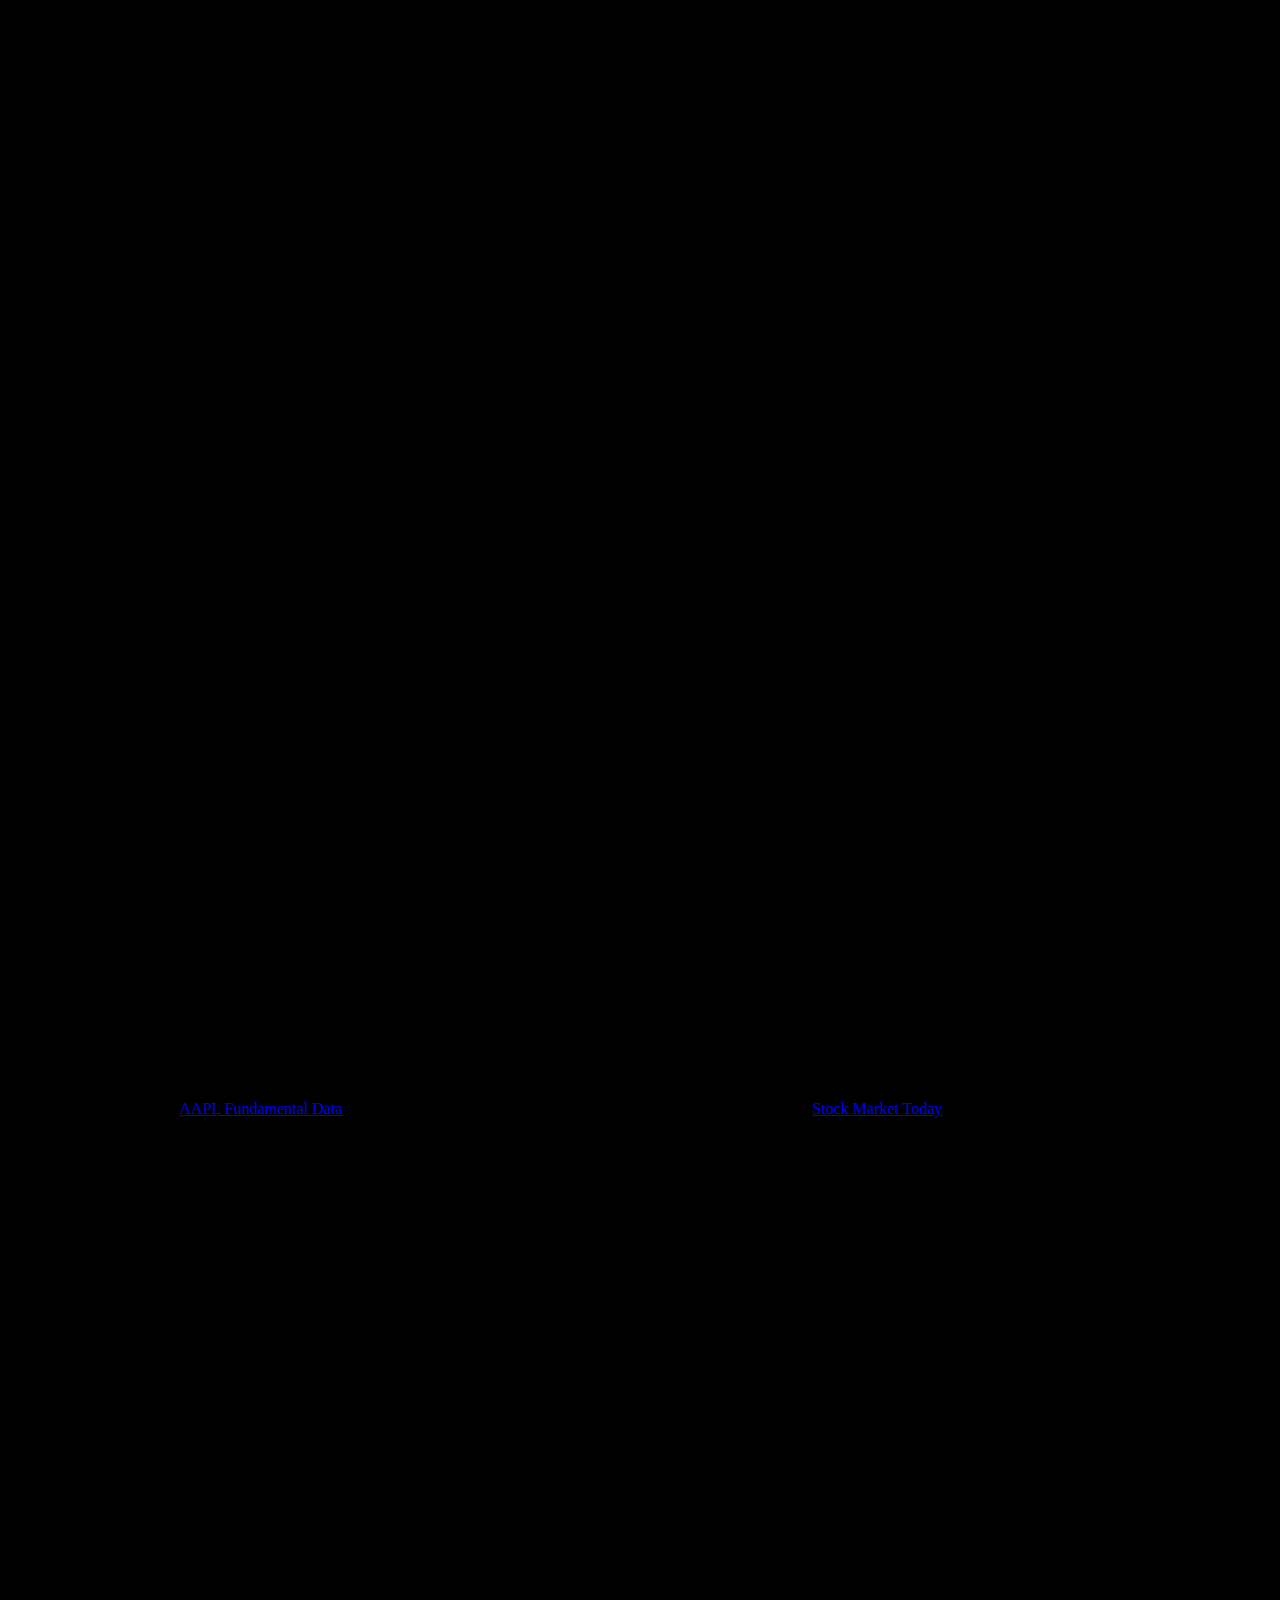
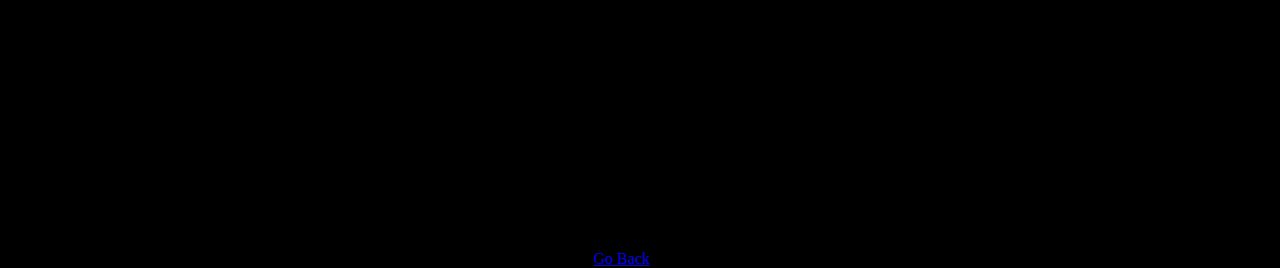
<file: AAPL.html>
<!doctype html>
<html lang="en">
  <head>
    <!-- Required meta tags -->
    <meta charset="utf-8">
    <meta name="viewport" content="width=device-width, initial-scale=1">

    <!-- Bootstrap CSS -->
    <link href="https://cdn.jsdelivr.net/npm/bootstrap@5.1.3/dist/css/bootstrap.min.css" rel="stylesheet" integrity="sha384-1BmE4kWBq78iYhFldvKuhfTAU6auU8tT94WrHftjDbrCEXSU1oBoqyl2QvZ6jIW3" crossorigin="anonymous">

    <title>AAPL</title>
    <style>
        #rd{
            position: absolute;
            right: 30px;
            top: 200px;
            
        }
        #st{
            position: absolute;
            left: 20px;
            
        }
        #symbol{
          position: absolute;
            right: 330px;
            top: 700px;
        }
        #fin{
          position: absolute;
          right: 830px;
          top: 1100px;
        }
        #sm{
          position: absolute;
          right: 230px;
          top: 1100px;
        }
        #fi{
            position: absolute;
          right: 630px;
          top: 1850px; 
        }
    </style>
  </head>
  <body style="background-color:black">
  <!-- TradingView Widget BEGIN -->
<div class="tradingview-widget-container">
    <div class="tradingview-widget-container__widget"></div>
    <div class="tradingview-widget-copyright"><a href="https://in.tradingview.com/symbols/NASDAQ-AAPL/" rel="noopener" target="_blank"><span class="blue-text"></span></a></div>
    <script type="text/javascript" src="https://s3.tradingview.com/external-embedding/embed-widget-symbol-info.js" async>
    {
    "symbol": "NASDAQ:AAPL",
    "width": 1360,
    "locale": "in",
    "colorTheme": "dark",
    "isTransparent": false
  }
    </script>
  </div>
  <!-- TradingView Widget END -->
  <!-- TradingView Widget BEGIN -->
<div class="tradingview-widget-container" id="st">
    <div class="tradingview-widget-container__widget"></div>
    <div class="tradingview-widget-copyright"><a href="https://in.tradingview.com/symbols/NASDAQ-AAPL/technicals/" rel="noopener" target="_blank"><span class="blue-text"></span></a></div>
    <script type="text/javascript" src="https://s3.tradingview.com/external-embedding/embed-widget-technical-analysis.js" async>
    {
    "interval": "1m",
    "width": 525,
    "isTransparent": false,
    "height": 500,
    "symbol": "NASDAQ:AAPL",
    "showIntervalTabs": true,
    "locale": "in",
    "colorTheme": "dark"
  }
    </script>
  </div>
  <!-- TradingView Widget END -->
  <!-- TradingView Widget BEGIN -->
<div class="tradingview-widget-container" id="rd">
    <div class="tradingview-widget-container__widget"></div>
    <div class="tradingview-widget-copyright"><a href="https://in.tradingview.com/symbols/NASDAQ-AAPL/" rel="noopener" target="_blank"><span class="blue-text"></span></a></div>
    <script type="text/javascript" src="https://s3.tradingview.com/external-embedding/embed-widget-symbol-profile.js" async>
    {
    "symbol": "NASDAQ:AAPL",
    "width": 680,
    "height": 510,
    "colorTheme": "dark",
    "isTransparent": false,
    "locale": "in"
  }
    </script>
  </div>
  <!-- TradingView Widget END -->
  <!-- TradingView Widget BEGIN -->
<div class="tradingview-widget-container" id="symbol">
  <div id="tradingview_6f5be"></div>
  <div class="tradingview-widget-copyright"><a href="https://in.tradingview.com/symbols/AAPL/" rel="noopener" target="_blank"><span class="blue-text"></span></a></div>
  <script type="text/javascript" src="https://s3.tradingview.com/tv.js"></script>
  <script type="text/javascript">
  new TradingView.MediumWidget(
  {
  "symbols": [
    [
      "Apple",
      "AAPL"
    ],
    [
      "Google",
      "GOOGL"
    ],
    [
      "Microsoft",
      "MSFT"
    ]
  ],
  "chartOnly": false,
  "width": 1000,
  "height": 400,
  "locale": "in",
  "colorTheme": "dark",
  "gridLineColor": "rgba(42 ,46, 57, 0)",
  "fontColor": "#787B86",
  "isTransparent": false,
  "autosize": false,
  "showFloatingTooltip": true,
  "scalePosition": "no",
  "scaleMode": "Normal",
  "fontFamily": "Trebuchet MS, sans-serif",
  "noTimeScale": false,
  "chartType": "area",
  "lineColor": "#2962FF",
  "bottomColor": "rgba(41, 98, 255, 0)",
  "topColor": "rgba(41, 98, 255, 0.3)",
  "container_id": "tradingview_6f5be"
}
  );
  </script>
</div>
<!-- TradingView Widget END -->
<!-- TradingView Widget BEGIN -->
<div class="tradingview-widget-container" id="fin">
  <div class="tradingview-widget-container__widget"></div>
  <div class="tradingview-widget-copyright"><a href="https://in.tradingview.com/symbols/NASDAQ-AAPL/financials-overview/" rel="noopener" target="_blank"><span class="blue-text">AAPL Fundamental Data</span></a> by TradingView</div>
  <script type="text/javascript" src="https://s3.tradingview.com/external-embedding/embed-widget-financials.js" async>
  {
  "symbol": "NASDAQ:AAPL",
  "colorTheme": "dark",
  "isTransparent": false,
  "largeChartUrl": "",
  "displayMode": "regular",
  "width": "500",
  "height": "830",
  "locale": "in"
}
  </script>
</div>
<!-- TradingView Widget END -->
<!-- TradingView Widget BEGIN -->
<div class="tradingview-widget-container" id="sm">
  <div class="tradingview-widget-container__widget"></div>
  <div class="tradingview-widget-copyright"><a href="https://in.tradingview.com/markets/stocks-india/" rel="noopener" target="_blank"><span class="blue-text">Stock Market Today</span></a> by TradingView</div>
  <script type="text/javascript" src="https://s3.tradingview.com/external-embedding/embed-widget-hotlists.js" async>
  {
  "colorTheme": "dark",
  "dateRange": "12M",
  "exchange": "BSE",
  "showChart": true,
  "locale": "in",
  "largeChartUrl": "",
  "isTransparent": false,
  "showSymbolLogo": false,
  "showFloatingTooltip": false,
  "width": "500",
  "height": "600",
  "plotLineColorGrowing": "rgba(41, 98, 255, 1)",
  "plotLineColorFalling": "rgba(41, 98, 255, 1)",
  "gridLineColor": "rgba(42, 46, 57, 0)",
  "scaleFontColor": "rgba(120, 123, 134, 1)",
  "belowLineFillColorGrowing": "rgba(41, 98, 255, 0.12)",
  "belowLineFillColorFalling": "rgba(41, 98, 255, 0.12)",
  "belowLineFillColorGrowingBottom": "rgba(41, 98, 255, 0)",
  "belowLineFillColorFallingBottom": "rgba(41, 98, 255, 0)",
  "symbolActiveColor": "rgba(41, 98, 255, 0.12)"
}
  </script>
</div>
<a href="index.php" class="btn btn-outline-warning" id="fi" >Go Back</a>
<!-- TradingView Widget END -->

    <!-- Optional JavaScript; choose one of the two! -->

    <!-- Option 1: Bootstrap Bundle with Popper -->
    <script src="https://cdn.jsdelivr.net/npm/bootstrap@5.1.3/dist/js/bootstrap.bundle.min.js" integrity="sha384-ka7Sk0Gln4gmtz2MlQnikT1wXgYsOg+OMhuP+IlRH9sENBO0LRn5q+8nbTov4+1p" crossorigin="anonymous"></script>

    <!-- Option 2: Separate Popper and Bootstrap JS -->
    <!--
    <script src="https://cdn.jsdelivr.net/npm/@popperjs/core@2.10.2/dist/umd/popper.min.js" integrity="sha384-7+zCNj/IqJ95wo16oMtfsKbZ9ccEh31eOz1HGyDuCQ6wgnyJNSYdrPa03rtR1zdB" crossorigin="anonymous"></script>
    <script src="https://cdn.jsdelivr.net/npm/bootstrap@5.1.3/dist/js/bootstrap.min.js" integrity="sha384-QJHtvGhmr9XOIpI6YVutG+2QOK9T+ZnN4kzFN1RtK3zEFEIsxhlmWl5/YESvpZ13" crossorigin="anonymous"></script>
    -->
  </body>
</html>
</file>
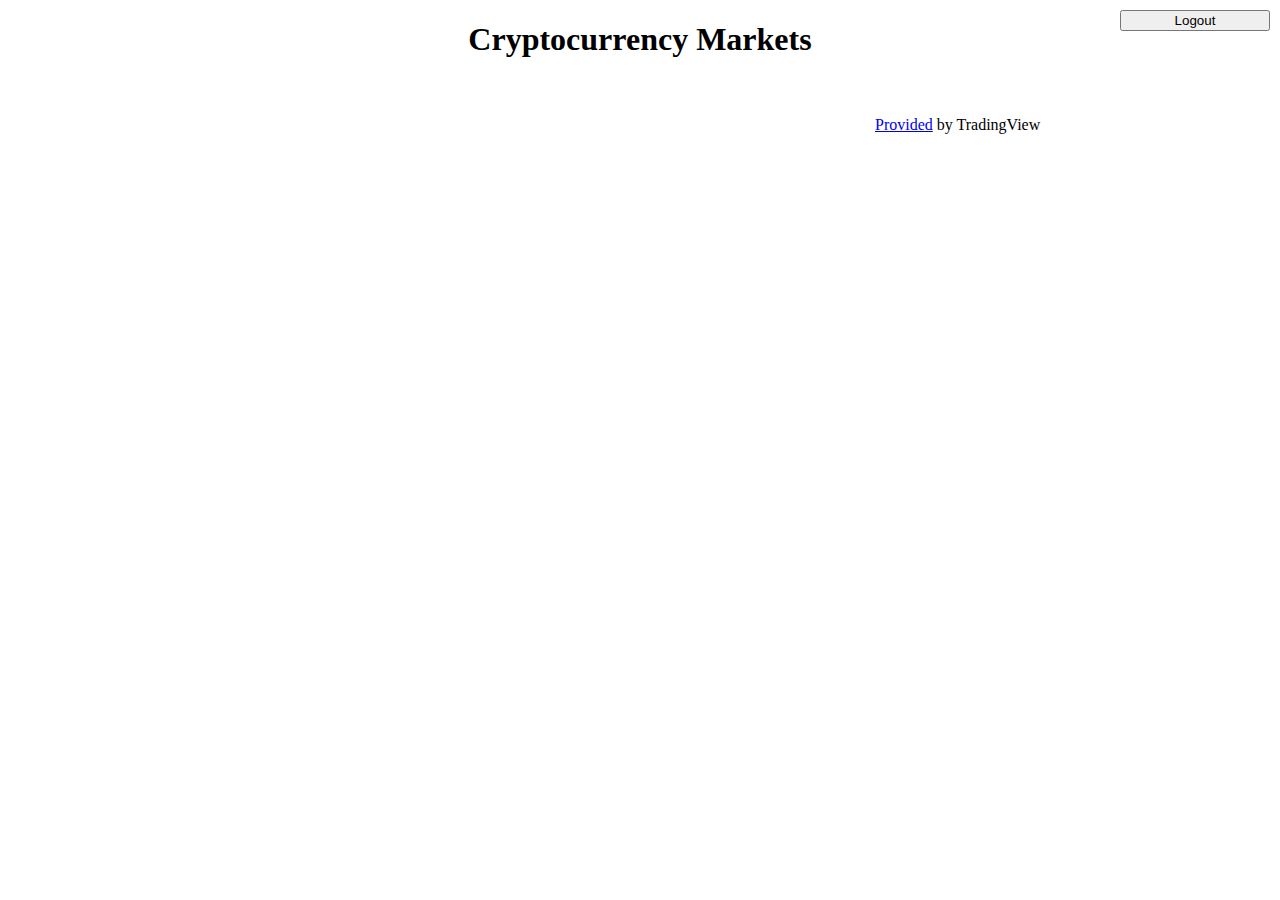
<file: crypto.html>
<!doctype html>
<html lang="en">
  <head>
    <!-- Required meta tags -->
    <meta charset="utf-8">
    <meta name="viewport" content="width=device-width, initial-scale=1">

    <!-- Bootstrap CSS -->
    <link href="https://cdn.jsdelivr.net/npm/bootstrap@5.1.3/dist/css/bootstrap.min.css" rel="stylesheet" integrity="sha384-1BmE4kWBq78iYhFldvKuhfTAU6auU8tT94WrHftjDbrCEXSU1oBoqyl2QvZ6jIW3" crossorigin="anonymous">

    <title>Crypto</title>
    <style>
        .tradingview-widget-container{
            position: absolute;
            right: 105px;
            width: 300px;
        }
        #dark{
          text-decoration: none;
          color:black;
        }
        #button1{
        position: absolute;
        right: 1210px;
        top:10px;
        width: 150px;
      }
      #button2{
        position: absolute;
        right: 10px;
        top:10px;
        width: 150px;
      }
    </style>
  </head>
  <body>
    <a href="index.php" class="btn btn-outline-success" id="button1" >Go Back</a>
    <!--<button type="button" class="btn btn-success" id="button1" onclick="index.php">Go Back</button>-->
      <h1 style="text-align:center">Cryptocurrency Markets </h1>
      <button type="button" class="btn btn-outline-success" id="button2"><a href="/soumya/form/logout.php" id="dark">Logout</a></button>
          <div class="darkmode-switch" id="darkmode-switch" onclick="myFunction()">
          <script>
function myFunction() {
   var element = document.body;
   element.classList.toggle("dark-mode");
}
</script>
      <br><br>
   <!-- TradingView Widget BEGIN -->
<div class="tradingview-widget-container">
    <div class="tradingview-widget-container__widget"></div>
    <div class="tradingview-widget-copyright"><a href="https://in.tradingview.com/markets/cryptocurrencies/prices-all/" rel="noopener" target="_blank"><span class="blue-text">Provided</span></a> by TradingView</div>
    <script type="text/javascript" src="https://s3.tradingview.com/external-embedding/embed-widget-screener.js" async>
    {
    "width"= "1000",
    "height"= "490",
    "defaultColumn"= "overview",
    "screener_type"= "crypto_mkt",
    "displayCurrency"= "USD",
    "colorTheme"= "dark",
    "locale"= "in"
  }
    </script>
  </div>
  <!-- TradingView Widget END -->

    <!-- Optional JavaScript; choose one of the two! -->

    <!-- Option 1: Bootstrap Bundle with Popper -->
    <script src="https://cdn.jsdelivr.net/npm/bootstrap@5.1.3/dist/js/bootstrap.bundle.min.js" integrity="sha384-ka7Sk0Gln4gmtz2MlQnikT1wXgYsOg+OMhuP+IlRH9sENBO0LRn5q+8nbTov4+1p" crossorigin="anonymous"></script>

    <!-- Option 2: Separate Popper and Bootstrap JS -->
    <!--
    <script src="https://cdn.jsdelivr.net/npm/@popperjs/core@2.10.2/dist/umd/popper.min.js" integrity="sha384-7+zCNj/IqJ95wo16oMtfsKbZ9ccEh31eOz1HGyDuCQ6wgnyJNSYdrPa03rtR1zdB" crossorigin="anonymous"></script>
    <script src="https://cdn.jsdelivr.net/npm/bootstrap@5.1.3/dist/js/bootstrap.min.js" integrity="sha384-QJHtvGhmr9XOIpI6YVutG+2QOK9T+ZnN4kzFN1RtK3zEFEIsxhlmWl5/YESvpZ13" crossorigin="anonymous"></script>
    -->
  </body>
</html>
</file>
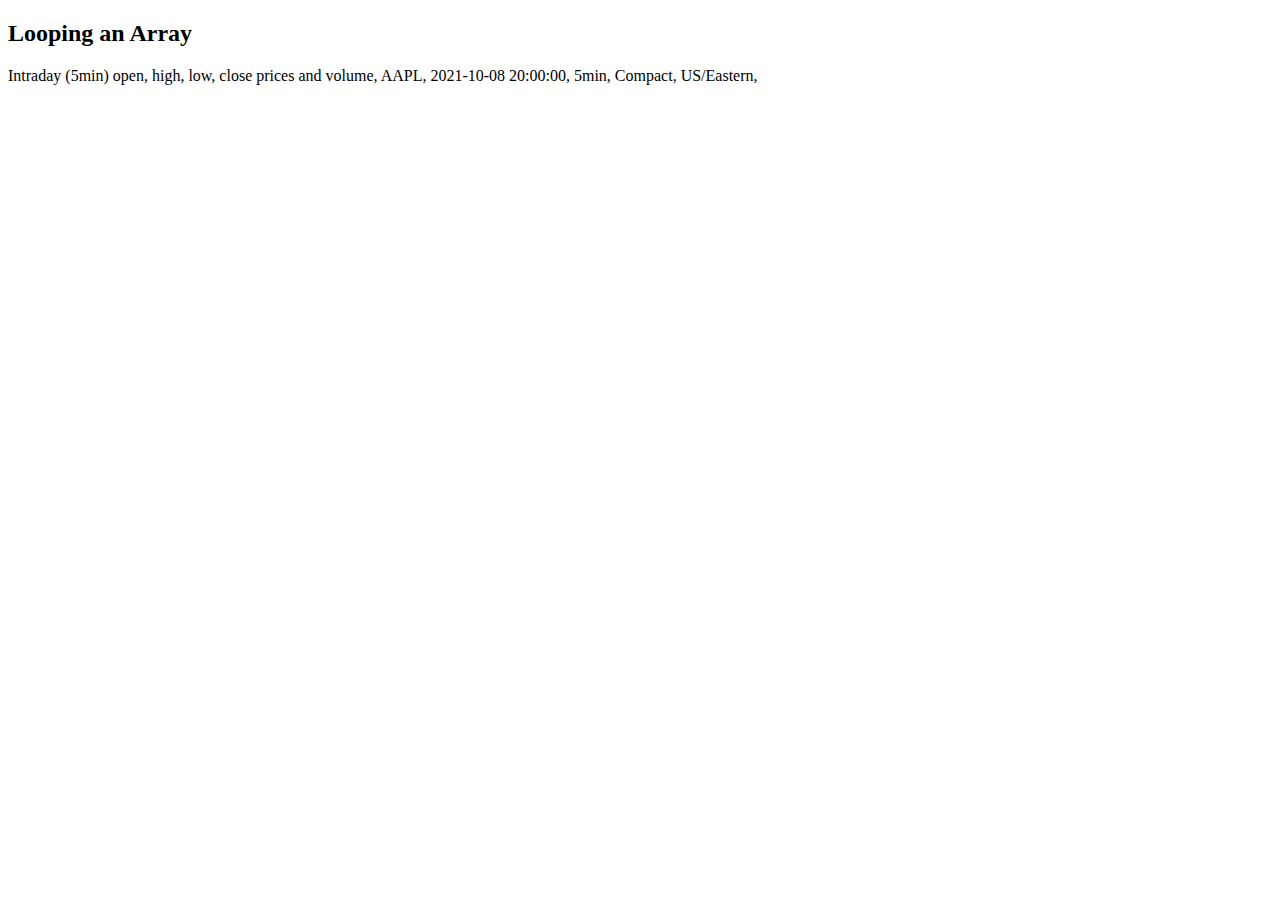
<file: test.html>
<!DOCTYPE html>
<html>
<body>

<h2>Looping an Array</h2>
<p id="demo"></p>

<script>
//const myJSON = '{"name":"John", "age":30, "cars":["Ford", "BMW", "Fiat"]}';
const myJSON ='{"data" :["Intraday (5min) open, high, low, close prices and volume","AAPL","2021-10-08 20:00:00","5min","Compact","US/Eastern"]}'
const myObj = JSON.parse(myJSON);

let text = "";
for (let i = 0; i < myObj.data.length; i++) {
  text += myObj.data[i] + ", ";
}

document.getElementById("demo").innerHTML = text;
</script>

</body>
</html>
</file>
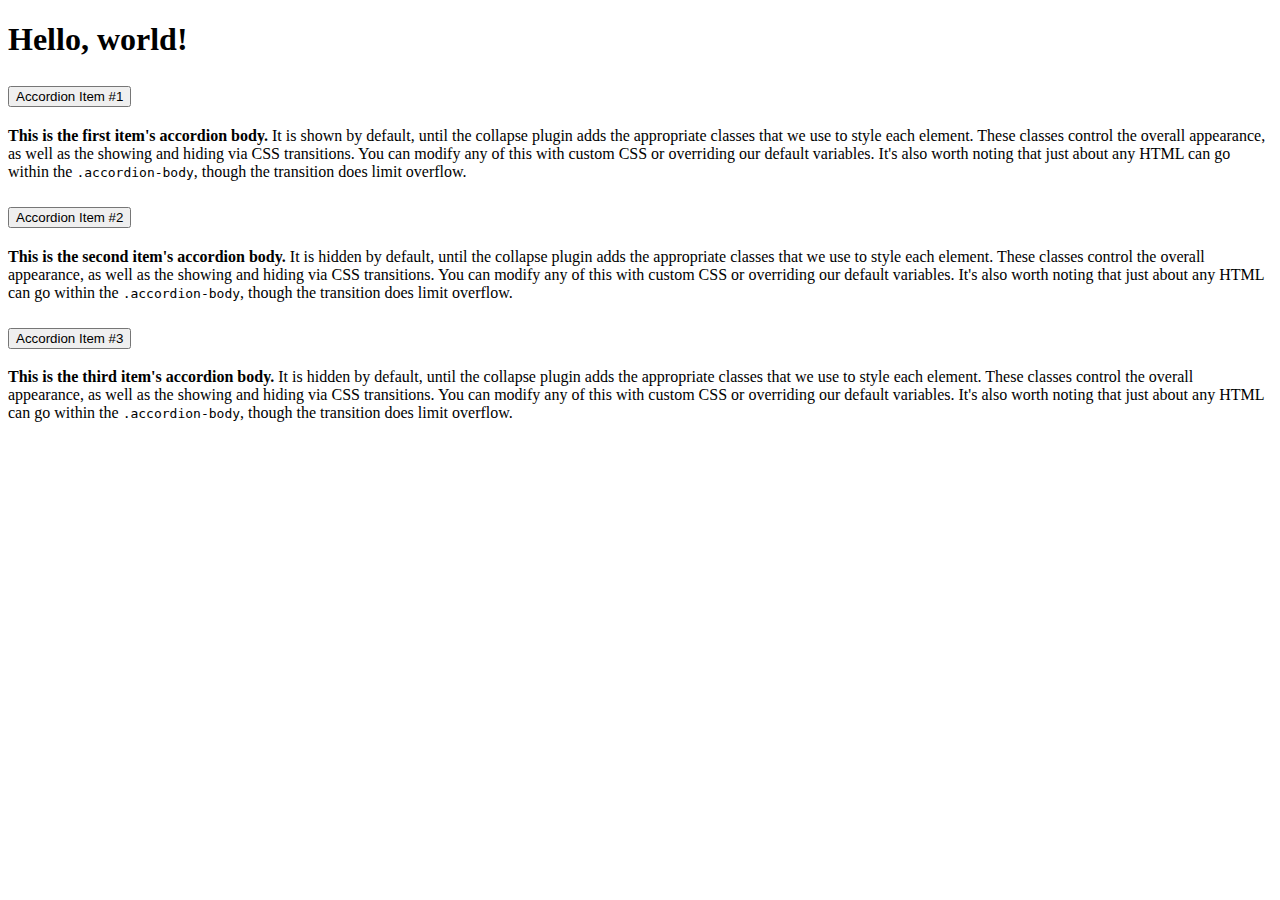
<file: static/t.html>
<!doctype html>
<html lang="en">
  <head>
    <!-- Required meta tags -->
    <meta charset="utf-8">
    <meta name="viewport" content="width=device-width, initial-scale=1">

    <!-- Bootstrap CSS -->
    <link href="https://cdn.jsdelivr.net/npm/bootstrap@5.1.3/dist/css/bootstrap.min.css" rel="stylesheet" integrity="sha384-1BmE4kWBq78iYhFldvKuhfTAU6auU8tT94WrHftjDbrCEXSU1oBoqyl2QvZ6jIW3" crossorigin="anonymous">

    <title>Hello, world!</title>
  </head>
  <body>
    <h1>Hello, world!</h1>
    <div class="accordion" id="accordionPanelsStayOpenExample">
        <div class="accordion-item">
          <h2 class="accordion-header" id="panelsStayOpen-headingOne">
            <button class="accordion-button" type="button" data-bs-toggle="collapse" data-bs-target="#panelsStayOpen-collapseOne" aria-expanded="true" aria-controls="panelsStayOpen-collapseOne">
              Accordion Item #1
            </button>
          </h2>
          <div id="panelsStayOpen-collapseOne" class="accordion-collapse collapse show" aria-labelledby="panelsStayOpen-headingOne">
            <div class="accordion-body">
              <strong>This is the first item's accordion body.</strong> It is shown by default, until the collapse plugin adds the appropriate classes that we use to style each element. These classes control the overall appearance, as well as the showing and hiding via CSS transitions. You can modify any of this with custom CSS or overriding our default variables. It's also worth noting that just about any HTML can go within the <code>.accordion-body</code>, though the transition does limit overflow.
            </div>
          </div>
        </div>
        <div class="accordion-item">
          <h2 class="accordion-header" id="panelsStayOpen-headingTwo">
            <button class="accordion-button collapsed" type="button" data-bs-toggle="collapse" data-bs-target="#panelsStayOpen-collapseTwo" aria-expanded="false" aria-controls="panelsStayOpen-collapseTwo">
              Accordion Item #2
            </button>
          </h2>
          <div id="panelsStayOpen-collapseTwo" class="accordion-collapse collapse" aria-labelledby="panelsStayOpen-headingTwo">
            <div class="accordion-body">
              <strong>This is the second item's accordion body.</strong> It is hidden by default, until the collapse plugin adds the appropriate classes that we use to style each element. These classes control the overall appearance, as well as the showing and hiding via CSS transitions. You can modify any of this with custom CSS or overriding our default variables. It's also worth noting that just about any HTML can go within the <code>.accordion-body</code>, though the transition does limit overflow.
            </div>
          </div>
        </div>
        <div class="accordion-item">
          <h2 class="accordion-header" id="panelsStayOpen-headingThree">
            <button class="accordion-button collapsed" type="button" data-bs-toggle="collapse" data-bs-target="#panelsStayOpen-collapseThree" aria-expanded="false" aria-controls="panelsStayOpen-collapseThree">
              Accordion Item #3
            </button>
          </h2>
          <div id="panelsStayOpen-collapseThree" class="accordion-collapse collapse" aria-labelledby="panelsStayOpen-headingThree">
            <div class="accordion-body">
              <strong>This is the third item's accordion body.</strong> It is hidden by default, until the collapse plugin adds the appropriate classes that we use to style each element. These classes control the overall appearance, as well as the showing and hiding via CSS transitions. You can modify any of this with custom CSS or overriding our default variables. It's also worth noting that just about any HTML can go within the <code>.accordion-body</code>, though the transition does limit overflow.
            </div>
          </div>
        </div>
      </div>

    <!-- Optional JavaScript; choose one of the two! -->

    <!-- Option 1: Bootstrap Bundle with Popper -->
    <script src="https://cdn.jsdelivr.net/npm/bootstrap@5.1.3/dist/js/bootstrap.bundle.min.js" integrity="sha384-ka7Sk0Gln4gmtz2MlQnikT1wXgYsOg+OMhuP+IlRH9sENBO0LRn5q+8nbTov4+1p" crossorigin="anonymous"></script>

    <!-- Option 2: Separate Popper and Bootstrap JS -->
    <!--
    <script src="https://cdn.jsdelivr.net/npm/@popperjs/core@2.10.2/dist/umd/popper.min.js" integrity="sha384-7+zCNj/IqJ95wo16oMtfsKbZ9ccEh31eOz1HGyDuCQ6wgnyJNSYdrPa03rtR1zdB" crossorigin="anonymous"></script>
    <script src="https://cdn.jsdelivr.net/npm/bootstrap@5.1.3/dist/js/bootstrap.min.js" integrity="sha384-QJHtvGhmr9XOIpI6YVutG+2QOK9T+ZnN4kzFN1RtK3zEFEIsxhlmWl5/YESvpZ13" crossorigin="anonymous"></script>
    -->
  </body>
</html>
</file>
